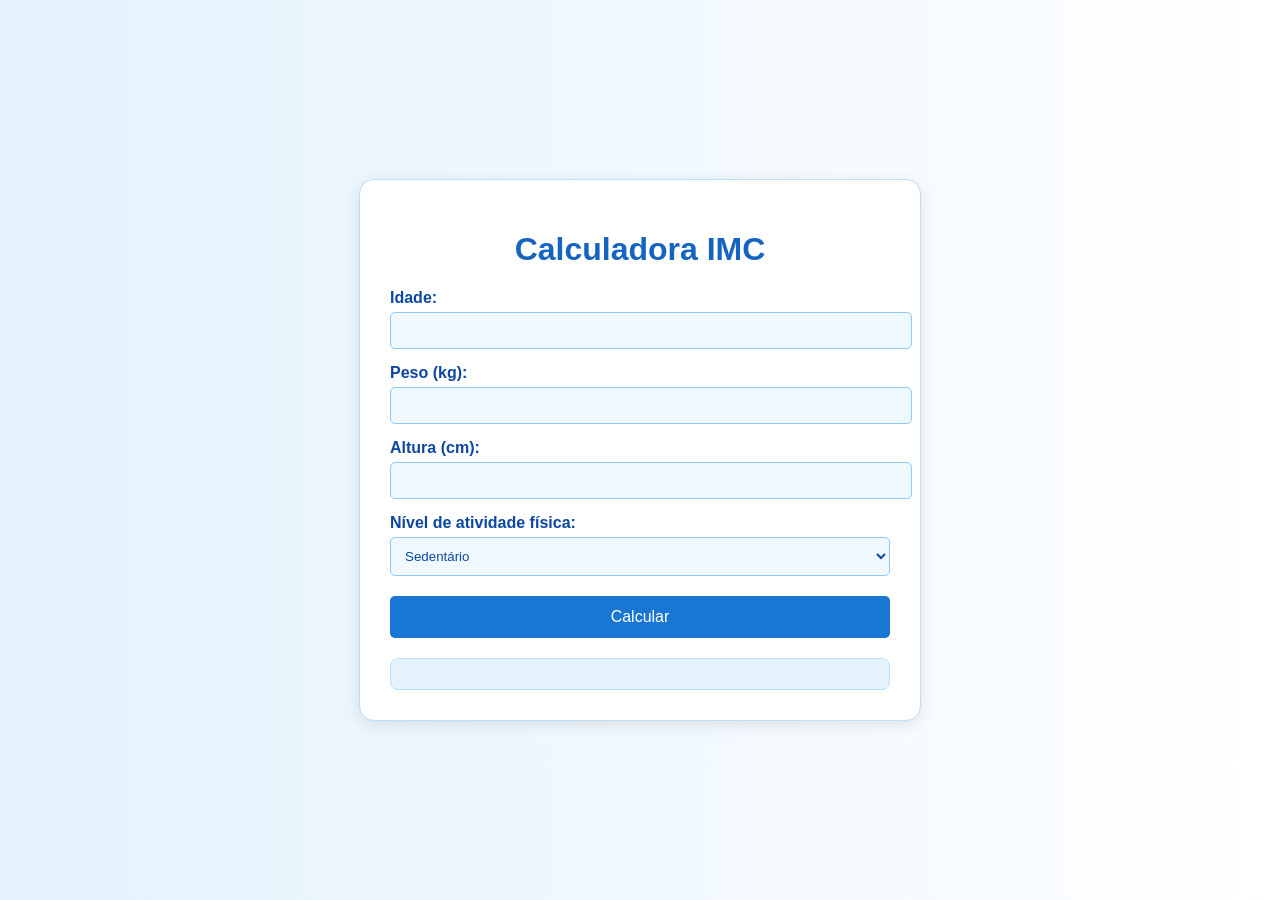
<file: index.html>
<!DOCTYPE html>
<html lang="pt-BR">
<head>
  <meta charset="UTF-8" />
  <meta name="viewport" content="width=device-width, initial-scale=1.0" />
  <title>CalcNutri - Calculadora Nutricional</title>
  <link rel="stylesheet" href="style.css" />
</head>
<body>
  <div class="container">
    <h1>Calculadora IMC</h1>
    
    <label for="idade">Idade:</label>
    <input type="number" id="idade" min="10" max="100">

    <label for="peso">Peso (kg):</label>
    <input type="number" id="peso" step="0.1">

    <label for="altura">Altura (cm):</label>
    <input type="number" id="altura">

    <label for="atividade">Nível de atividade física:</label>
    <select id="atividade">
      <option value="1.2">Sedentário</option>
      <option value="1.375">Levemente ativo</option>
      <option value="1.55">Moderadamente ativo</option>
      <option value="1.725">Muito ativo</option>
      <option value="1.9">Extremamente ativo</option>
    </select>

    <button onclick="calcularNutricional()">Calcular</button>
    <div class="resultado" id="resultado"></div>
  </div>

  <script src="imc.js"></script>
</body>
</html>
</file>
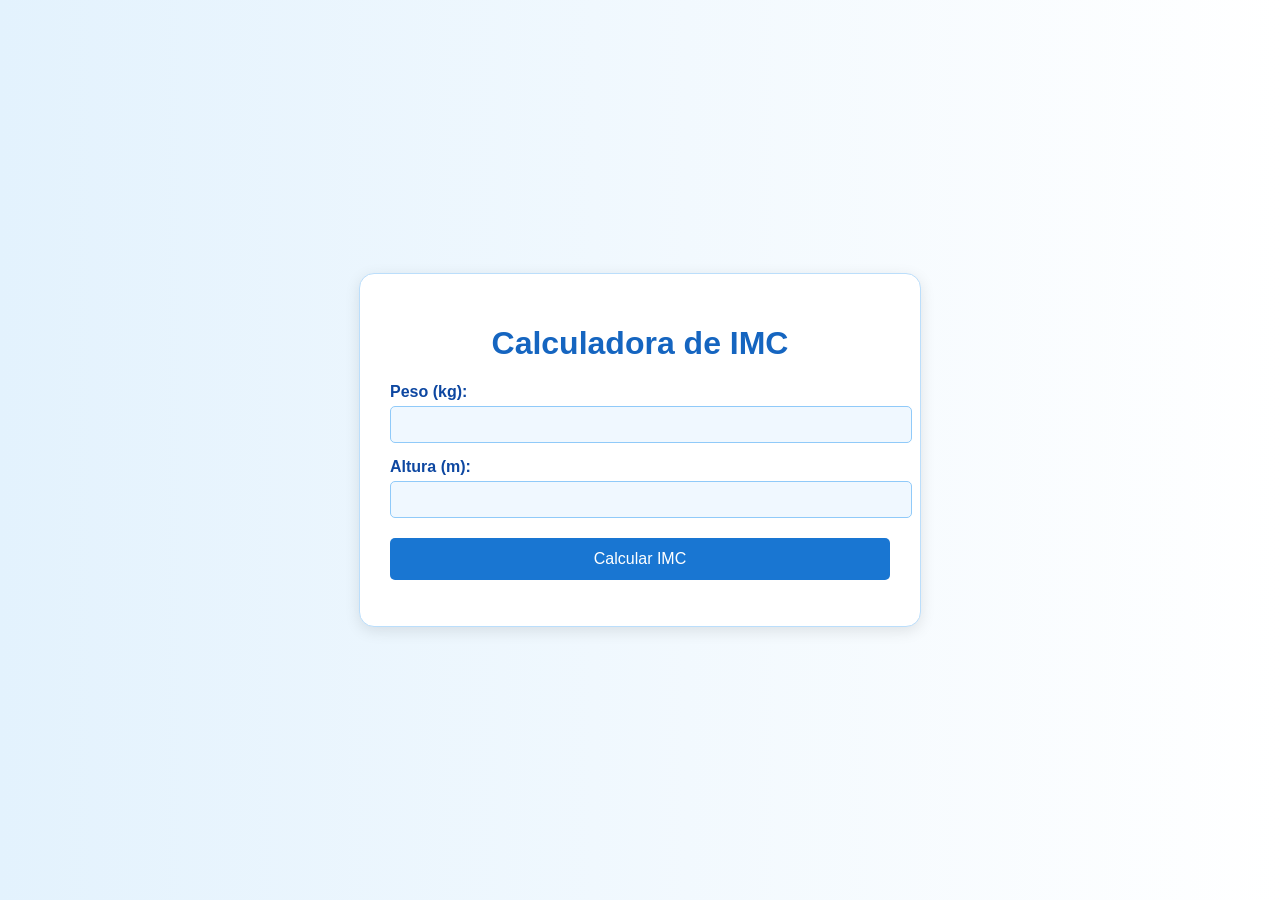
<file: HTML.html>
<!DOCTYPE html>
<html lang="pt-br">
<head>
    <meta charset="UTF-8">
    <title>Cálculo de IMC</title>
    <link rel="stylesheet" href="style.css">
</head>
<body>
    <div class="container">
        <h1>Calculadora de IMC</h1>

        <label for="peso">Peso (kg):</label>
        <input type="number" id="peso" step="0.1">

        <label for="altura">Altura (m):</label>
        <input type="number" id="altura" step="0.01">

        <button id="botaoconta">Calcular IMC</button>

        <p id="resultado"></p>
    </div>

    <script src="imc.js"></script>
</body>
</html>
</file>
<file: style.css>
body {
  font-family: 'Segoe UI', sans-serif;
  background: linear-gradient(to right, #e3f2fd, #ffffff);
  margin: 0;
  padding: 0;
  display: flex;
  justify-content: center;
  align-items: center;
  min-height: 100vh;
}

.container {
  background-color: #ffffff;
  padding: 30px;
  border-radius: 15px;
  box-shadow: 0 4px 15px rgba(0, 0, 0, 0.1);
  max-width: 500px;
  width: 100%;
  border: 1px solid #bbdefb;
}

h1 {
  text-align: center;
  color: #1565c0;
}

label {
  display: block;
  margin-top: 15px;
  font-weight: bold;
  color: #0d47a1;
}

input, select {
  width: 100%;
  padding: 10px;
  margin-top: 5px;
  border-radius: 5px;
  border: 1px solid #90caf9;
  background-color: #f0f8ff;
  color: #0d47a1;
}

button {
  margin-top: 20px;
  padding: 12px;
  background-color: #1976d2;
  color: white;
  border: none;
  width: 100%;
  border-radius: 5px;
  cursor: pointer;
  font-size: 1em;
  transition: background-color 0.3s;
}

button:hover {
  background-color: #0d47a1;
}

.resultado {
  margin-top: 20px;
  background-color: #e3f2fd;
  padding: 15px;
  border-radius: 8px;
  color: #0d47a1;
  border: 1px solid #bbdefb;
}
</file>
